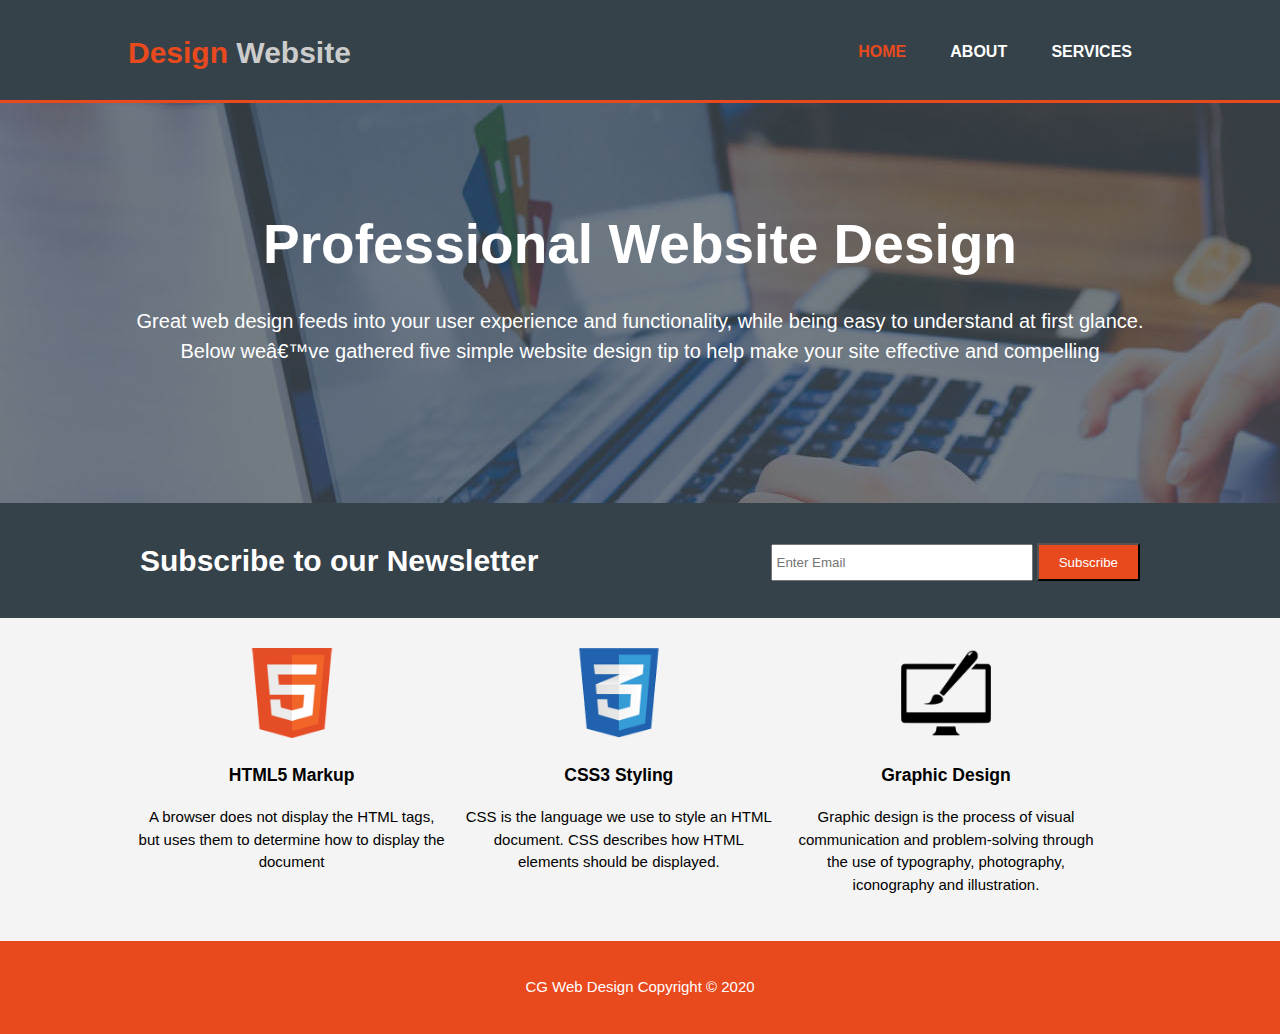
<file: index.html>
<!DOCTYPE html>
<html>

<head>
    <title>Welcome to My Second Site</title>

    <meta charset="uft-8">
    <meta name="viewport" content="width=device-width">
    <meta name="description" content="my second site in learning">
    <meta name="keywords" content="HTML, CSS, Responsive">
    <meta name="author" content="Chandan Gupta">

    <link rel="stylesheet" href="css/style.css">
</head>
<body>
    <header>
        <div class="container">
            <div id="branding">
                <h1><span class="highlight">Design</span> Website</h1>               
            </div>
            <nav>
                <ul>
                    <li class="current"><a href="index.html">Home</a></li>
                    <li><a href="about.html">About</a></li>
                    <li><a href="services.html">Services</a></li>
                </ul>
            </nav>
    </header>

    <section id="showcase"> 
       <div class="container">
           <h1>Professional Website Design</h1>
           <p> Great web design feeds into your user 
               experience and functionality, while 
               being easy to understand at first glance. 
               Below we’ve gathered five simple website 
               design tip to help make your site 
               effective and compelling</p>
       </div>
    </section>

    <section id="newsletter">
        <div class="container">
            <h1>Subscribe to our Newsletter</h1>
            <form>
                <input type="email" placeholder="Enter Email">
                <button type="submit" class="button_1">Subscribe</button>
            </form>
        </div>
    </section>

    <section id="boxes">
        <div class="container">
          <div class="box">
              <img src="images/logo_html.png">
              <h3>HTML5 Markup</h3>
              <p>A browser does not display the HTML tags, 
                  but uses them to determine how to display the document</p>
          </div>
          <div class="box">
            <img src="images/logo_css.png">
            <h3>CSS3 Styling</h3>
            <p>CSS is the language we use to style an HTML document.
                CSS describes how HTML elements should be displayed.</p>
        </div>
        <div class="box">
            <img src="images/logo_brush.png">
            <h3>Graphic Design</h3>
            <p>Graphic design is the process of visual communication and problem-solving 
                through the use of typography, photography, iconography and illustration.</p>
        </div>
         </div>
    </section>

    <footer>
        <p>CG Web Design Copyright &copy; 2020</p>
    </footer>
</body>

</html>
</file>
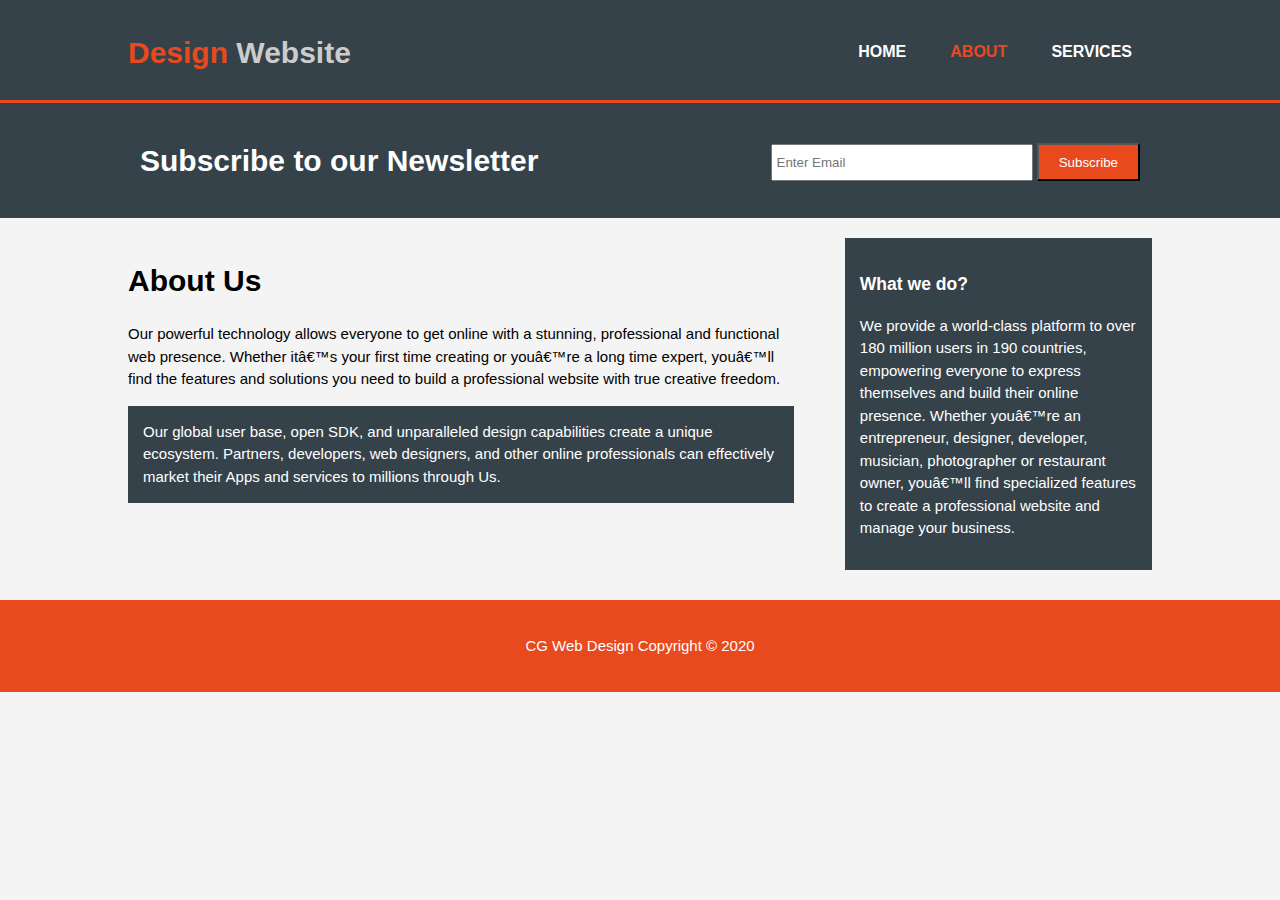
<file: about.html>
<!DOCTYPE html>
<html>

<head>
    <title>About My Second Site</title>

    <meta charset="uft-8">
    <meta name="viewport" content="width=device-width">
    <meta name="description" content="my second site in learning">
    <meta name="keywords" content="HTML, CSS, Responsive">
    <meta name="author" content="Chandan Gupta">

    <link rel="stylesheet" href="css/style.css">
</head>
<body>
    <header>
        <div class="container">
            <div id="branding">
                <h1><span class="highlight">Design</span> Website</h1>               
            </div>
            <nav>
                <ul>
                    <li><a href="index.html">Home</a></li>
                    <li class="current"><a href="about.html">About</a></li>
                    <li><a href="services.html">Services</a></li>
                </ul>
            </nav>
    </header>

    <section id="newsletter">
        <div class="container">
            <h1>Subscribe to our Newsletter</h1>
            <form>
                <input type="email" placeholder="Enter Email">
                <button type="submit" class="button_1">Subscribe</button>
            </form>
        </div>
    </section>

    <section id="main">
        <div class="container">
          <article id="main-col">
              <h1 class="page-title">About Us</h1>
              <p>Our powerful technology allows everyone to get online with 
                  a stunning, professional and functional web presence. 
                  Whether it’s your first time creating or you’re a long time expert, 
                  you’ll find the features and solutions you need to build a 
                  professional website with true creative freedom.
                </p>
                <p  class="dark">Our global user base, open SDK, and unparalleled design capabilities 
                    create a unique ecosystem. Partners, developers, web designers, 
                    and other online professionals can effectively market their Apps 
                    and services to millions through Us.
                  </p>
          </article>

          <aside id="sidebar">
              <div class="dark">
              <h3>What we do?</h3>
              <p>We provide a world-class platform to over 180 million users in 190 
                  countries, empowering everyone to express themselves and build 
                  their online presence. Whether you’re an entrepreneur, designer, 
                  developer, musician, photographer or restaurant owner, you’ll find 
                  specialized features to create a professional website and manage your
                   business.</p>
                </div>
          </aside>
         </div>
    </section>

    <footer>
        <p>CG Web Design Copyright &copy; 2020</p>
    </footer>
</body>

</html>
</file>
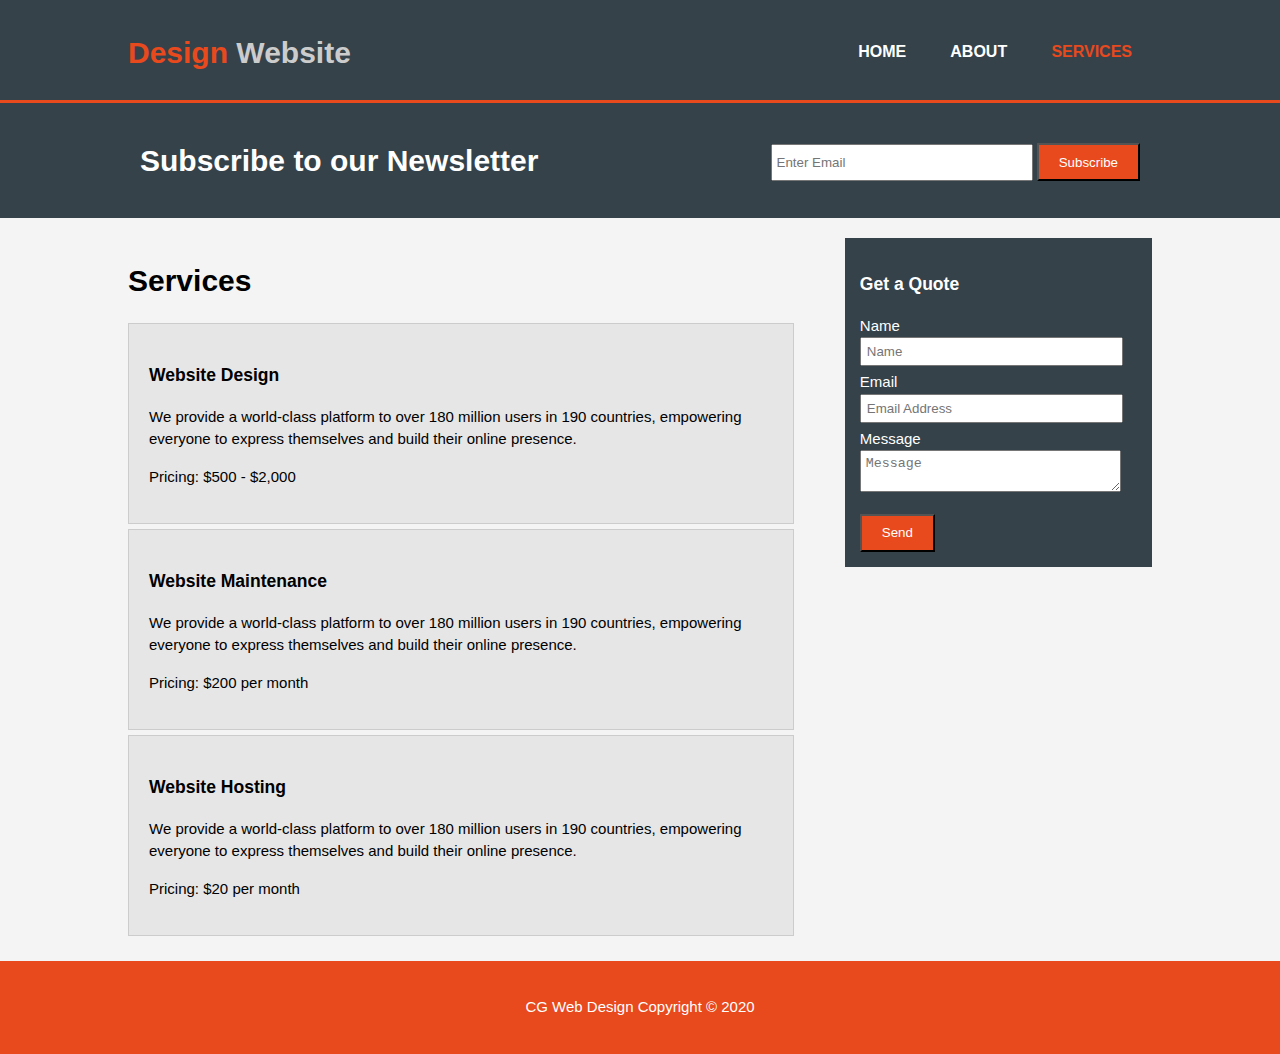
<file: services.html>
<!DOCTYPE html>
<html>

<head>
    <title>Service By My Second Site</title>

    <meta charset="uft-8">
    <meta name="viewport" content="width=device-width">
    <meta name="description" content="my second site in learning">
    <meta name="keywords" content="HTML, CSS, Responsive">
    <meta name="author" content="Chandan Gupta">

    <link rel="stylesheet" href="css/style.css">
</head>

<body>
    <header>
        <div class="container">
            <div id="branding">
                <h1><span class="highlight">Design</span> Website</h1>
            </div>
            <nav>
                <ul>
                    <li><a href="index.html">Home</a></li>
                    <li><a href="about.html">About</a></li>
                    <li class="current"><a href="services.html">Services</a></li>
                </ul>
            </nav>
    </header>

    <section id="newsletter">
        <div class="container">
            <h1>Subscribe to our Newsletter</h1>
            <form>
                <input type="email" placeholder="Enter Email">
                <button type="submit" class="button_1">Subscribe</button>
            </form>
        </div>
    </section>

    <section id="main">
        <div class="container">
            <article id="main-col">
                <h1 class="page-title">Services</h1>
                <ul id="services">
                    <li>
                        <h3>Website Design</h3>
                        <p>We provide a world-class platform to over 180 million users in 190
                            countries, empowering everyone to express themselves and build
                            their online presence.</p>
                        <p>Pricing: $500 - $2,000</p>
                    </li>
                    <li>
                        <h3>Website Maintenance</h3>
                        <p>We provide a world-class platform to over 180 million users in 190
                            countries, empowering everyone to express themselves and build
                            their online presence.</p>
                        <p>Pricing: $200 per month</p>
                    </li>
                    <li>
                        <h3>Website Hosting</h3>
                        <p>We provide a world-class platform to over 180 million users in 190
                            countries, empowering everyone to express themselves and build
                            their online presence.</p>
                        <p>Pricing: $20 per month</p>
                    </li>

                </ul>
            </article>

            <aside id="sidebar">
                <div class="dark">
                    <h3>Get a Quote</h3>
                    <form class="quote">
                        <div>
                            <label>Name</label><br>
                            <input type="text" placeholder="Name">
                        </div>
                        <div>
                            <label>Email</label><br>
                            <input type="email" placeholder="Email Address">
                        </div>
                        <div>
                            <label>Message</label><br>
                            <textarea placeholder="Message"></textarea>
                        </div>                   
                        <button class="button_1" type="submit">Send</button>             
                    </form>
                </div>
          </aside>
         </div>
    </section>

    <footer>
        <p>CG Web Design Copyright &copy; 2020</p>
    </footer>
</body>

</html>
</file>
<file: css/style.css>
body{
    font-family: Arial, Helvetica, sans-serif;
    font-size: 15px;
    line-height: 1.5;
    padding: 0;
    margin: 0;
    background-color: #f4f4f4;
}

 /*Global */
.container{
    width:80%;
    margin: auto;
    overflow: hidden;
}

ul{
    margin: 0;
    padding: 0;    
}

.button_1{
    height: 38px;
    background: #e8491d;   
    padding-left: 20px;
    padding-right: 20px;
    color:white;
    margin-top: 10px;
}

.dark{
    padding: 15px;
    background: #35424a;
    color:white;
    margin-top: 10px;
    margin-bottom: 10px;

}


/* Header */
header{
   background: #35424a; 
   color: white;
   padding-top: 30px;
   min-height: 70px;
   border-bottom: #e8491d 3px solid;
}

header a{
    color: white;
    text-decoration: none;
    text-transform: uppercase;
    font-size: 16px;   
}


header li{
    /* float: left; */
    display: inline;
    padding: 0 20px 0 20px;
}

header #branding {
   float: left;
}

header #branding h1{
    margin: 0;
}

header nav {
    float: right;
    margin-top: 10px ;
 }

 header .highlight, header .current a{
    color: #e8491d;
    font-weight: bold;
 }

 header:hover{
     color:#cccccc;
     font-weight: bold;
 }

 /* Showcase */

#showcase{
    min-height: 400px;
    background: URL("../images/showcase.jpg") no-repeat 0 -400px;
    text-align: center;
    color: white;
}

#showcase h1{
    margin-top: 100px;
    font-size: 55px;
    margin-bottom: 10px;
}

#showcase p{
    font-size: 20px;
}

/* newsletter */
#newsletter {
    color: white;
    padding:15px;
    background: #35424a;
}

#newsletter h1{
    float: left;   
}
#newsletter form{
    float: right; 
    margin-top: 15px;  
}

#newsletter input[type="email"]{
    padding: 4px;
    height: 25px;
    width: 250px;
}

/* boxes */

#boxes{
    margin-top: 20px;
    
}

#boxes .box{
    float: left;
    width: 30%;
    padding: 10px;
    text-align: center;    
}

#boxes .box img{
    width: 90px;
}

/* Sidebar */

aside#sidebar{
    float: right;
    width: 30%;
    margin-top: 10px;
}

article#main-col{
    float:left;
    width: 65%;
    padding-top: 20px;
}

aside#sidebar .quote input, aside#sidebar .quote textarea{
   width: 90%;
   padding: 5px; 
   margin-bottom: 5px;
   
} 

/* Service */

ul#services li{
  padding: 20px;
  border: #cccccc solid 1px;
  margin-bottom: 5px;
  background: #e6e6e6;

}

/* Footer */

footer{
    padding: 20px;
    margin-top: 20px;
    color: white;
    background-color: #e8491d ;
    text-align: center;
}

/* Media Queries */

@media(max-width: 750px){
    header #branding, 
    header nav, 
    header nav li,
    #newsletter h1,
    #newsletter form,
    #boxes .box,
    article#main-col,
    aside#sidebar{  
        float: none;
        text-align: center;
        width: 100%;
    }

    header{
        padding-bottom: 20px;
    }
    #showcase h1{
       margin-top: 40px; 
    }

    #newsletter button, .quote button{
        display: block;
        width: 100%;       
    }
}
</file>
